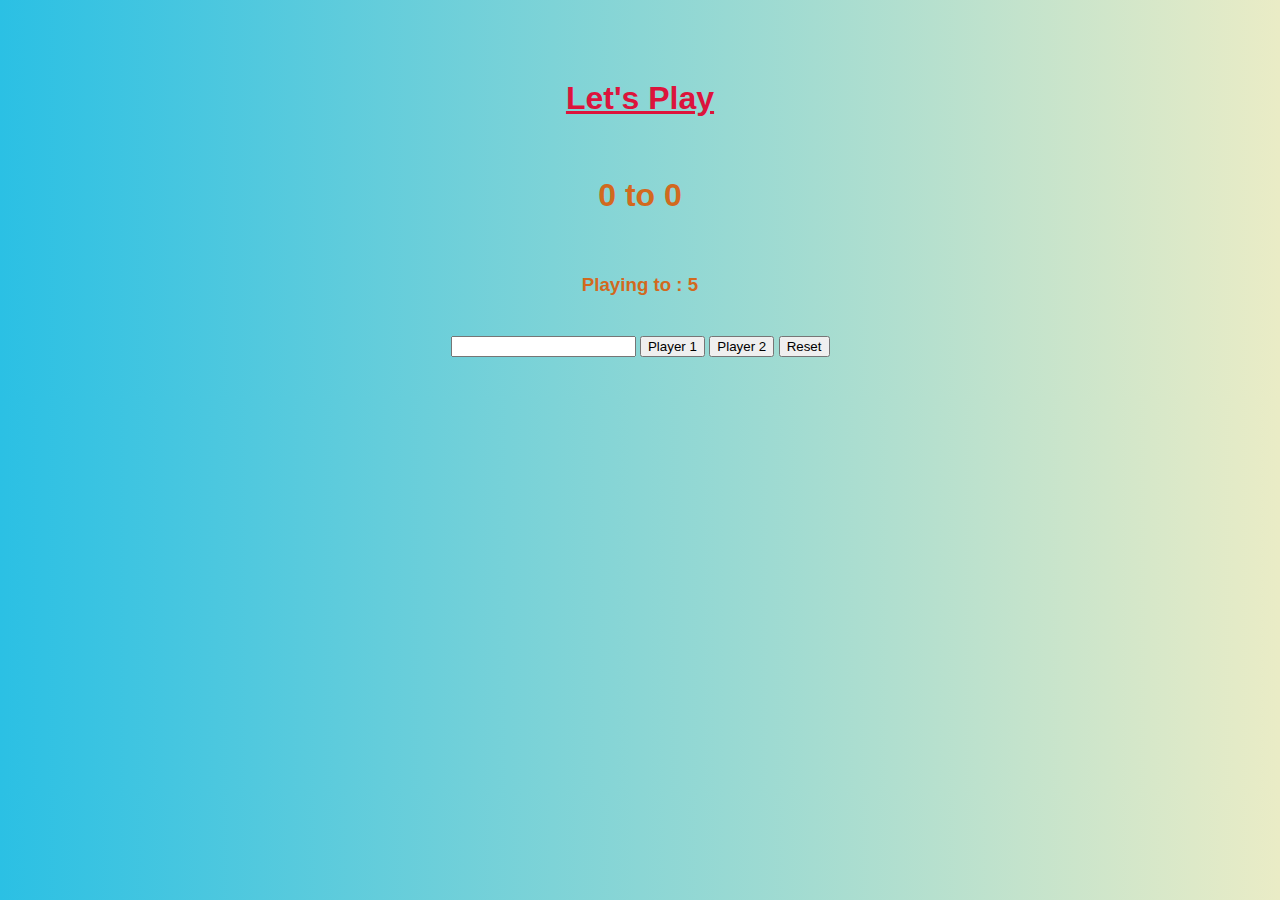
<file: index.html>
<!DOCTYPE html>
<html>
<head>
	<title>Score Keeper </title>
	<link rel="stylesheet" type="text/css" href="1score.css">
</head>
<body>
    <h1>Let's Play</h1>
	<h1><span id="p1display">0</span> to <span>0</span></h1>
	<h3>Playing to : <span id="display">5</span></h3>
	<input type="number">
	<button>Player 1</button>
	<button>Player 2</button>
	<button id="reset">Reset</button>
<script type="text/javascript" src="1score.js"></script>
</body>
</html>
</file>
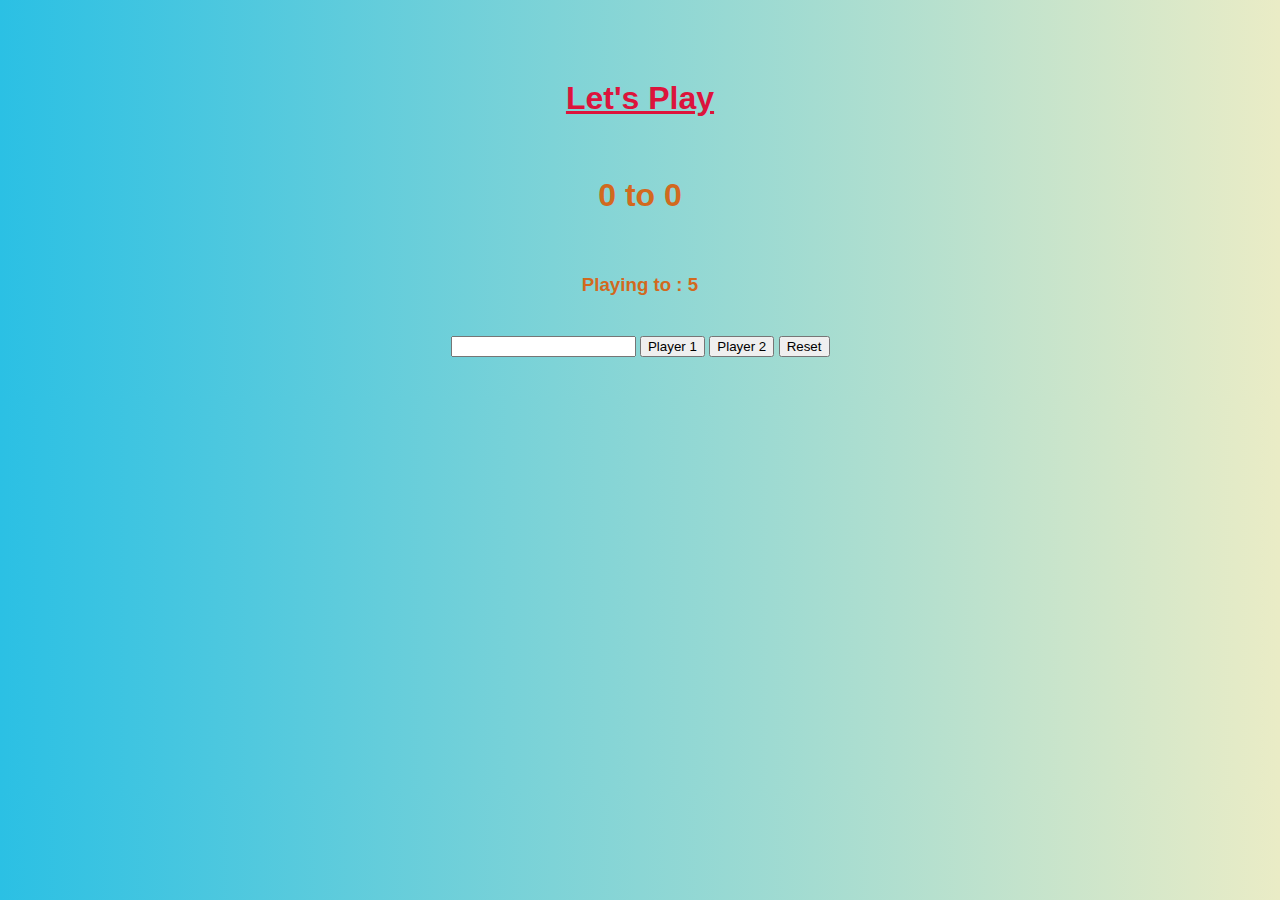
<file: 1score.html>
<!DOCTYPE html>
<html>
<head>
	<title>Score Keeper </title>
	<link rel="stylesheet" type="text/css" href="1score.css">
</head>
<body>
    <h1>Let's Play</h1>
	<h1><span id="p1display">0</span> to <span>0</span></h1>
	<h3>Playing to : <span id="display">5</span></h3>
	<input type="number">
	<button>Player 1</button>
	<button>Player 2</button>
	<button id="reset">Reset</button>
<script type="text/javascript" src="1score.js"></script>
</body>
</html>
</file>
<file: 1score.css>
body{
    background: -webkit-gradient(linear, right top, left top, from(#EAECC6), to(#2BC0E4));
    background: linear-gradient(to left, #EAECC6, #2BC0E4);
    width: 80%;
    font-family: 'Source Sans Pro', sans-serif;
    padding: 20px;
    margin: 20px auto;
    max-width: 700px;
    text-align: center;
    color: chocolate;
}

h1,
h3{
    text-align: center;
    width: 80%;
    padding: 20px;
    margin: 20px auto;
    max-width: 700px;
}

h1:first-child{
    text-decoration: underline;
    color: crimson;
}

.win{
	color : green;
}
</file>
